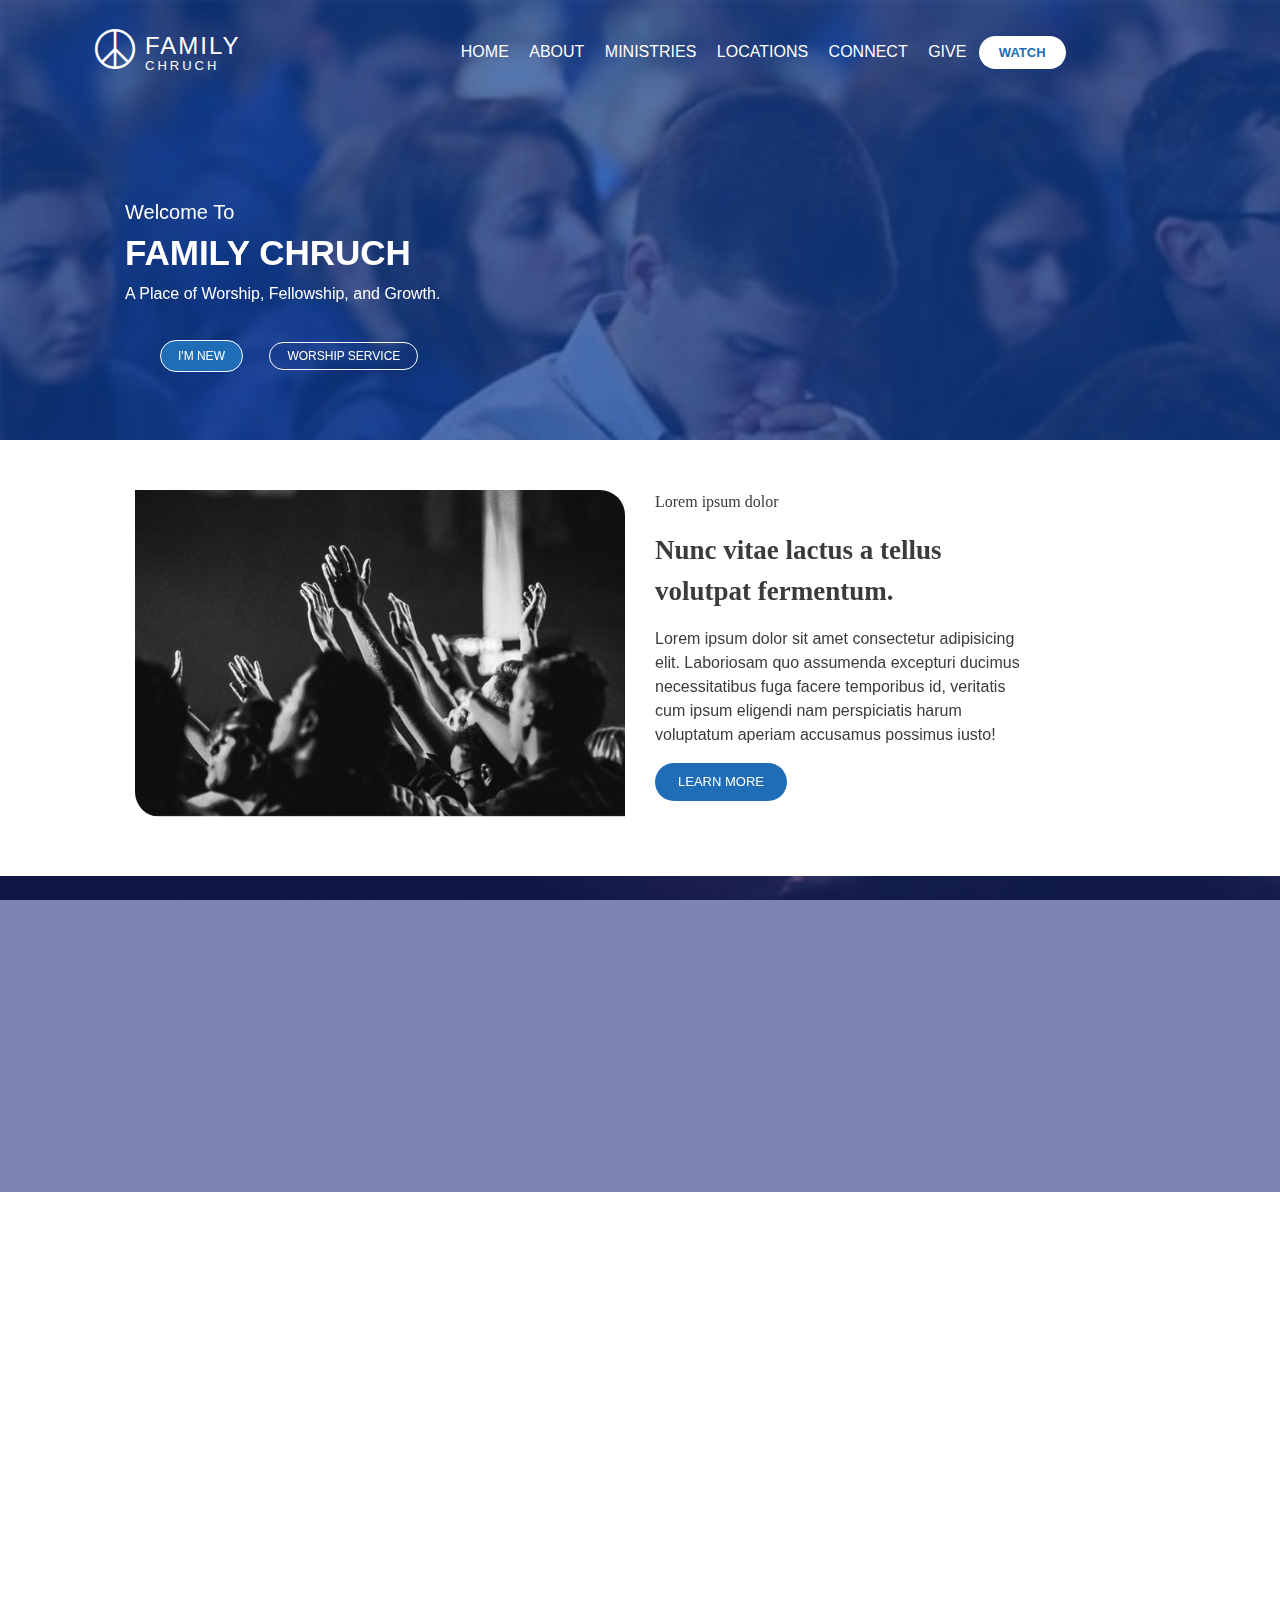
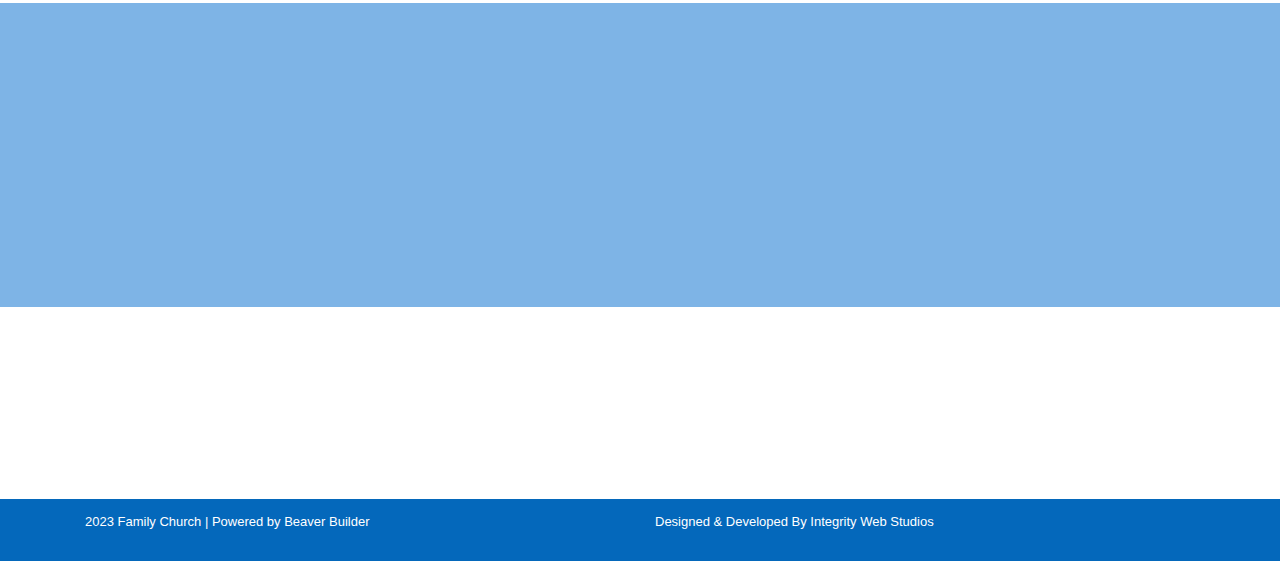
<file: church.html>
<!DOCTYPE html>
<html lang="en">
<head>
    <meta charset="UTF-8">
    <meta name="viewport" content="width=device-width, initial-scale=1.0">
    <title>Family Church</title>
    <link rel="stylesheet" href="https://cdn.jsdelivr.net/npm/bootstrap@4.6.2/dist/css/bootstrap.min.css">
    <link rel="stylesheet" href="https://cdn.jsdelivr.net/npm/bootstrap-icons@1.10.4/font/bootstrap-icons.css">
    <link href="https://unpkg.com/aos@2.3.1/dist/aos.css" rel="stylesheet">
</head>
<body>
    

    <header>
        <div class="container-fluid">
            <div class="inbox0" style="position: absolute;top: 20px;z-index: 1;left: 80px;right: 40px;">
                <div class="row">
                    <div class="col-sm-4 col-md-2 col-lg-3">
                        <div class="col-sm-2">
                            <i class="bi bi-peace icon1" style="font-size: 40px;color: white"></i>
                        </div>
                        <div class="col-sm-10">
                            <div class="family" style="position: absolute;top:-48px;left: 65px;color: white;letter-spacing: 2px;">
                                <h4>FAMILY </h4>
                                <h5 style="margin-top: -11px;letter-spacing:3px;font-size: 13px;">CHRUCH</h5>
                            </div>
                        </div>
                    </div>
                   
                    <div class="col-sm-10 col-md-8 col-lg-8">
                        <div class="links" style="margin:20px 0px 0px 00px;font-size: 16px;text-align: center;">
                            <a href="#" class="toplinks">HOME</a>
                            <a href="#" class="toplinks">ABOUT</a>
                            <a href="#" class="toplinks">MINISTRIES</a>
                            <a href="#" class="toplinks">LOCATIONS</a>
                            <a href="#" class="toplinks">CONNECT</a>
                            <a href="#" class="toplinks"> GIVE</a>
                            <a href="" class="btn5" style="text-decoration: none;">WATCH</a>
                        </div>
                    </div>
                   
                </div>
            </div>
        </div>
    </header>

     
    <section class="sec1">
        <div class="opacity"></div>
        <div data-aos="fade-down" data-aos-duration="1000">  
            <div class="container">
                <div class="inbox" style="color: white;">  
                    <h5>Welcome To</h5>
                    <h2 style="font-weight:bold;font-size: 35px;font-family: Arial, Helvetica, sans-serif;">FAMILY CHRUCH</h2>
                    <p>A Place of Worship, Fellowship, and Growth. </p>
                    <a href="" class="btn4" style="border: 1px solid white;font-size: 12px;text-decoration: none;">I'm new</a>
                    <a href="" class="btn2" style="padding: 6px 17px;font-size: 12px;text-decoration: none;">WORSHIP SERVICE</a>
                </div>
            </div>
        </div>
     </section>

    <section class="sec2">
        <div class="container">
            <div class="inbox2"> 
                <div class="row">
                    <div class="col-sm-8 col-lg-6 col-md-8">
                        <div data-aos="fade-down" data-aos-duration="1000" data-aos-delay="1000">
                            <img src="Static/Image4.jpg" alt="" width="100%" class="img1">
                        </div>
                    </div>
                    <div class="col-sm-9 col-md-8 col-lg-5">
                        <div data-aos="fade-down" data-aos-duration="1000" data-aos-delay="1200"> 
                            <div class="inbox1">
                                <p class="para1">Lorem ipsum dolor</p>
                                <p class="para2">Nunc vitae lactus a tellus volutpat fermentum.</p>
                                <p class="para3">Lorem ipsum dolor sit amet consectetur adipisicing elit. Laboriosam quo assumenda excepturi ducimus necessitatibus fuga facere temporibus id, veritatis cum ipsum eligendi nam perspiciatis harum voluptatum aperiam accusamus possimus iusto!</p>
                                <a href=""><button class="btn1">Learn more</button></a>
                            </div>
                        </div>
                    </div>
                </div>
            </div>
        </div>
    </section>

       
    <section class="sec4">
        <div class="opacity1"></div>
        <div class="container">
            <div class="inbox3">  
                <div class="row">    
                    <div class="col-sm-8 col-md-4 col-lg-4">
                        <div data-aos="fade-down" data-aos-duration="1000">
                            <div class="abcd">               
                                <div class="row">
                                    <div class="col-sm-2">
                                        <i class="bi bi-people-fill icon1"></i>
                                    </div>
                                    <div class="col-sm-10">
                                        <h2 class="head3">ABOUT US</h2>
                                    </div>
                                </div>  
                                <p class="para4">We are a non-denominational community where love,faith and unity areat the heart of everything we do.
                                </p>
                                <a href=""><button class="btn2">LEARN MORE</button></a>
                            </div>    
                        </div>
                    </div>
                    <div class="col-sm-8 col-md-4 col-lg-4">
                        <div data-aos="fade-down" data-aos-duration="2000">
                            <div class="abcd">
                                <div class="row">
                                    <div class="col-sm-2">
                                        <i class="bi bi-journal-bookmark-fill icon1"></i>
                                    </div>
                                    <div class="col-sm-10">
                                        <h2 class="head3">OUR VISION</h2>
                                    </div>
                                </div>
                                <p class="para4">To create a thriving and inclusive community where individuals and families can experience the transformative power of God's Love.
                                </p>
                                <a href=""><button class="btn2">LEARN MORE</button></a>
                            </div>
                        </div>
                    </div>
                    <div class="col-sm-8 col-md-4 col-lg-4">
                        <div data-aos="fade-down" data-aos-duration="3000">
                            <div class="abcd">
                                <div class="row">
                                    <div class="col-sm-2">
                                        <i class="bi bi-unity icon1"></i>
                                    </div>
                                    <div class="col-sm-10">
                                        <h2 class="head3">JOIN US</h2>
                                    </div>
                                </div>              
                                <p class="para4">We invite you to explore our website and learn more abot our vibrant community, our core beliefs, and our upcoming events.
                                </p>
                                <a href=""><button class="btn2">LEARN MORE</button></a>
                            </div>
                        </div>
                    </div>
                </div>
            </div>    
    </section>
    
    <section class="sec5">
        <div data-aos="fade-in-right" data-aos-duration="1000">
        <div class="container">
           <div class="inbox5">
                <h1 class="head4">UPCOMING EVENTS</h1>
                    <p class="para3">Check out all the fun ways to do church.</p>
            </div>  

            
         <div class="row">
                <div class="col-sm-4 col-md-4 col-lg-4">
                    <div class="portimg">
                        
                        <img src="Static/Image3.jpg" width="100%" class="imges">
                        <div class="opacity3"></div>
                        
                            <h4 class="head7"><span class="span1">PRAISE & WORSHIP</span></h4>  
                       
                    </div>
                </div>
                <div class="col-sm-4">
                    <div class="portimg">
                        
                        <img src="Static/Image7.jpg" width="100%" class="imges">
                        <div class="opacity3"></div>
                        
                            <h4 class="head7"><span class="span1">SUNDAY SERVICE</span></h4>  
                       
                    </div>
                </div>
                <div class="col-sm-4">
                    <div class="portimg">
                        
                        <img src="Static/Image1.jpg" width="100%" class="imges">
                        <div class="opacity3"></div>
                        
                            <h4 class="head7"><span class="span1">COMMUNITY GROUPS</span></h4>  
                       
                    </div>
                </div>
                
            
            </div>        
        </div>
    </div>            
    </section>  

     
    <section class="sec6">
        
        <div class="opacity4"></div> 
            <div class="container">
                <div class="inbox5">  
                    <div data-aos="fade-down" data-aos-duration="1000">
                        <p style="color: white;font-family: Arial, Helvetica, sans-serif;font-weight:bold;font-size: 22px;">FAMILY CHRUCH</p>
                        <div class="line" style="background-color: white;height: 2px;width: 55px;margin-left: 47%;"></div>
                        <p class="para3" style="color: white;font-size: 17px;margin-top: 20px;">Join us as we celebrate the beauty of diversity,embrace the power of togetherness, and cultivate a space where every member is cherished as a part of our family.</p>
        
                        <a href=""><button class="btn3">JOIN A SERVER TEAM HERE</button></a>
                
                    </div>
            </div>
        </div>    
    </section>
  
<section class="sec7">
    <div data-aos="fade-down" data-aos-duration="1000">
    <div class="container">
        <div class="row">
            
                <div class="col-sm-6">
                    <h5>PLAN YOUR VISIT</h5>
                    <p>We would like to meet you and the family.Find a location that works for you.</p>
                </div>
                <div class="col-sm-6">
                    <a href=""><button class="btn4">VIEW LOCATIONS</button></a>
                </div>
            </div>
        </div>
    </div>
</section>

<section class="sec8">
    <div class="container">
        <div class="row">
            <div class="col-sm-6">
                <p class="para6">2023 Family Church | Powered by Beaver Builder</p>
            </div>
            <div class="col-sm-6">
                <p class="para6">Designed & Developed By Integrity Web Studios</p>
            </div>
        </div>
    </div>
</section>


        <!-- CSS -->

<style>
    *{
    margin: 0px;
}

.toplinks{
    margin: 0 8px;
    color:white;
}
.toplinks:hover{
    margin: 0 8px;
    color:rgb(175, 221, 240);
    text-decoration: none;
}
.sec1{
    background-image: url("Static/Image9.jpg");
    background-repeat: no-repeat;
    background-attachment: fixed;
    background-size: cover;
    height:440px ;
    position: relative;
}
.inbox{
    position: absolute;
    top: 200px;
    bottom: 0;
    left: 125px;
    right: 0;
}
.opacity{
    position: absolute;
    background-color: rgb(13, 63, 156);
    height: 100%;
    width: 100%;
    top: 0px;
    left: 0px;
    bottom: 0;
    right: 0;
    opacity: 0.7;
}
.btn5{
    font-size: 13px;
    color: rgb(31, 109, 182);
    background-color:white;
    text-decoration: none;
    font-weight: bold;
    padding: 9px 20px 9px 20px;
    border-radius: 50px;
}

.sec2{
    margin: 50px 0px;
}
.img1{
    border-radius: 0px 25px 0px 25px;
}
.btn1{
    color: rgb(255, 255, 255);
    text-transform: uppercase;
    background-color:rgb(31, 109, 182);
    border: transparent;
    border-style:solid;
    text-align: center;
    font-family:arial;
    font-size: 13px;
    border-radius: 50px;
    padding: 6px 20px;
    margin-bottom:25px;
    display: inline-block;
}
.para1{
    font-family:Arial Rounded MT;
    color: rgb(59, 59, 59);
}
.para2{
    font-weight: bold;
    font-family: Arial Rounded MT;
    font-size: 27px;
    text-align: left;
    color: rgb(59, 59, 59);

}
.para3{
    color: rgb(59, 59, 59);
}
.inbox1{
    padding: 0px 20px 0px 0px;
    font-family: Arial, Helvetica, sans-serif;

}
.sec4{
    background-image: url("Static/Image6.jpg");
    background-attachment: fixed;
    background-repeat: no-repeat;
    background-size: cover;
    height: auto;
    position: relative;
}
.opacity1{
    position: absolute;
    background-color: rgba(25, 38, 117, 0.8);
    height: 100%;
    width: 100%;
    top: 0px;
    left: 0px;
    opacity: 0.7;
} 
.abcd{
    color: white;
    padding: 0px 25px 0px 0px;
    margin: 60px 0px;
}
.btn2{
    color: white;
    background-color: transparent;
    border: solid 1px white;
    border-radius: 50px;
    padding: 5px 60px;
    margin: 24px 10px 0px 22px;
}
.btn2:hover{
    color: rgb(16, 146, 221);
    background-color: whitesmoke;
 
}
.inbox2{
    margin: 0px 50px;
}
.inbox3{
    margin: 50px 0px;
 
}
.inbox5{
    text-align: center;
}
.head3{
    font-family:Arial, Helvetica, sans-serif;
    font-size: 25px;
    margin-top: 5px;
}
.icon1{
    font-size: 28px;
}
.para4{
    font-size: 15px;
    margin-top: 10px;
}
.head4{
    font-family:Arial, Helvetica, sans-serif;
    font-size: 25px;
    font-weight: bold;
}
.imgs{
    margin: 25px 8px;
}
.pic{
    border-radius: 16px;
}

.sec6{
    background-image: url("Static/Image5.jpg");
    background-attachment: fixed;
    background-repeat:repeat;
    background-size: 100% auto;
    height: auto;
    margin: 50px 0px;
    padding: 50px 0px;
    position: relative;
}
.inbox5{
    position: relative;

}
.opacity4{
    position: absolute;
    background-color: rgba(76, 151, 221, 0.8);
    width: 100%;
    height: 100%;
    left: 0px;
    top: 0px;
    opacity: 0.9;

}
.btn3{
    color: white;
    background-color: transparent;
    border: solid 1px white;
    border-radius: 50px;
    padding: 5px 15px;
    margin: 15px 0px ;
}
.btn4{
    color: rgb(255, 255, 255);
    text-transform: uppercase;
    background-color:rgb(31, 109, 182);
    border: transparent;
    border-style:solid;
    text-align: center;
    font-family:arial;
    font-size: 12px;
    border-radius: 50px;
    padding: 6px 17px;
    margin:18px 0px 0px 35px;
    display: inline-block;
}
.sec7{
    margin: 20px 0;
    padding: 25px 0;
}
.sec8{
    background-color:rgb(4, 104, 187);
}
.para6{
    color: white;
    padding: 13px 0px;
    font-size: 13px;
}
.head7{
    position: absolute;
    top: 25px;
    left: 25px;
    bottom: 20px;
    right: 25px;
    border: 1px solid rgb(230, 230, 230);
    color: white;
    text-align: center;
    overflow: hidden;
}
.span1{
    position: absolute;
    top: 50px;
    bottom: 70px;
    left: 20px;
    right: 20px;
    font-size: 18px;
}
.portimg{
    position: relative;
}
.imges{
    border-radius: 15px;
    position: relative;
}
.opacity3{
    position: absolute;
    background-color: rgba(0, 0, 0, 0.8);
    width: 100%;
    height: 100%;
    left: 0px;
    top: 0px;
    opacity: 0.9;
    border-radius: 15px;

}
</style>


<style>
    @media (max-width:991px) and (min-width:0) {
        .span1{
            position: absolute;
            top: 30px;
            bottom: 40px;
            left: 20px;
            right: 20px;
            font-size: 10px;
            }  
        .head7{
          
            top: 25px;
            left: 25px;
            bottom: 20px;
            right: 25px;
            border: 1px solid rgb(230, 230, 230);
            color: white;
            text-align: center;
            overflow: hidden;
        }
        .para3{
            font-size: 12px;
        }
        .para2{
            font-size: 17px;
        }
        .abcd{
            text-align: center;
        }
    }

    @media (max-width:767px) and (min-width:0){
        .span1{  
        top: 15px;
        }  
        .abcd{
            text-align: center;
        }
    }
    
    @media (max-width:575px) and (min-width:0){
        .span1{  
        font-size: 18px;
        top: 70px;
        bottom:50
        } 
    
        .imges{
            border-radius: 15px;
            position: relative;
            height: 200px;
            margin: 10px 0px;
        }
        .opacity3{
           
            width: 100%;
            height: 200px;
            left: 0px;
            top: 0px;
            opacity: 0.9;
            margin: 10px 0px;
            border-radius: 15px;
        } 
        .para6{
            color: white;
            text-align: center;
            font-size: 12px;
        }
    }

</style>

     <!-- AOS links -->

    <script src="https://code.jquery.com/jquery-3.7.0.min.js" ></script>
    <script src="https://unpkg.com/aos@2.3.1/dist/aos.js"></script> 
    <script>
        AOS.init();
    </script>
        
</body>
</html>
</file>
